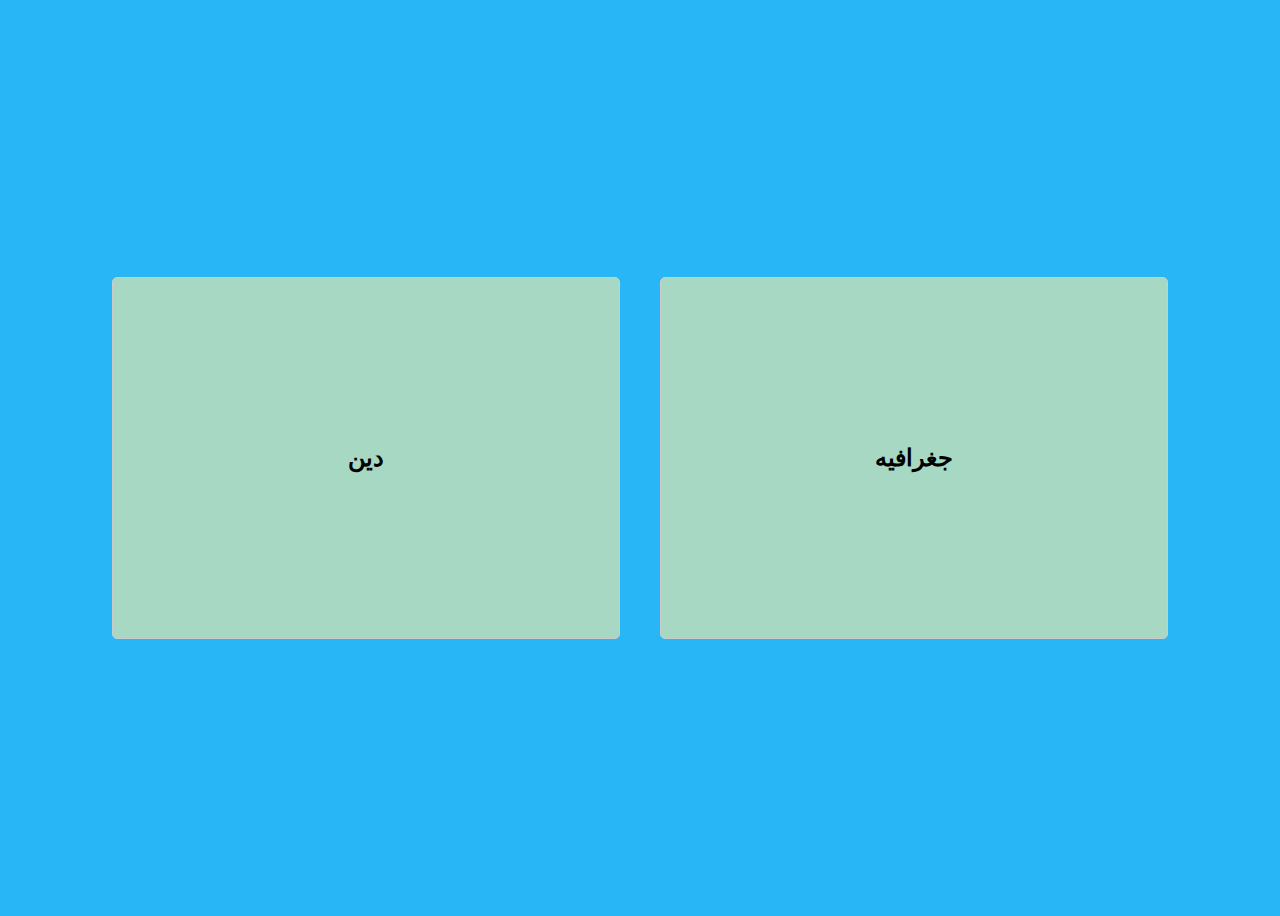
<file: index.html>
<!DOCTYPE html>
<html>
<head>
	<title>My Website</title>
	<link rel="stylesheet" href="style.css">
</head>
<body>
    
	<div class="container">
		<div class="box" onclick="location.href='page1.html';">دين </div>
		<div class="box" onclick="location.href='page2.html';">جغرافيه</div>
	</div>
</body>
</html>
</file>
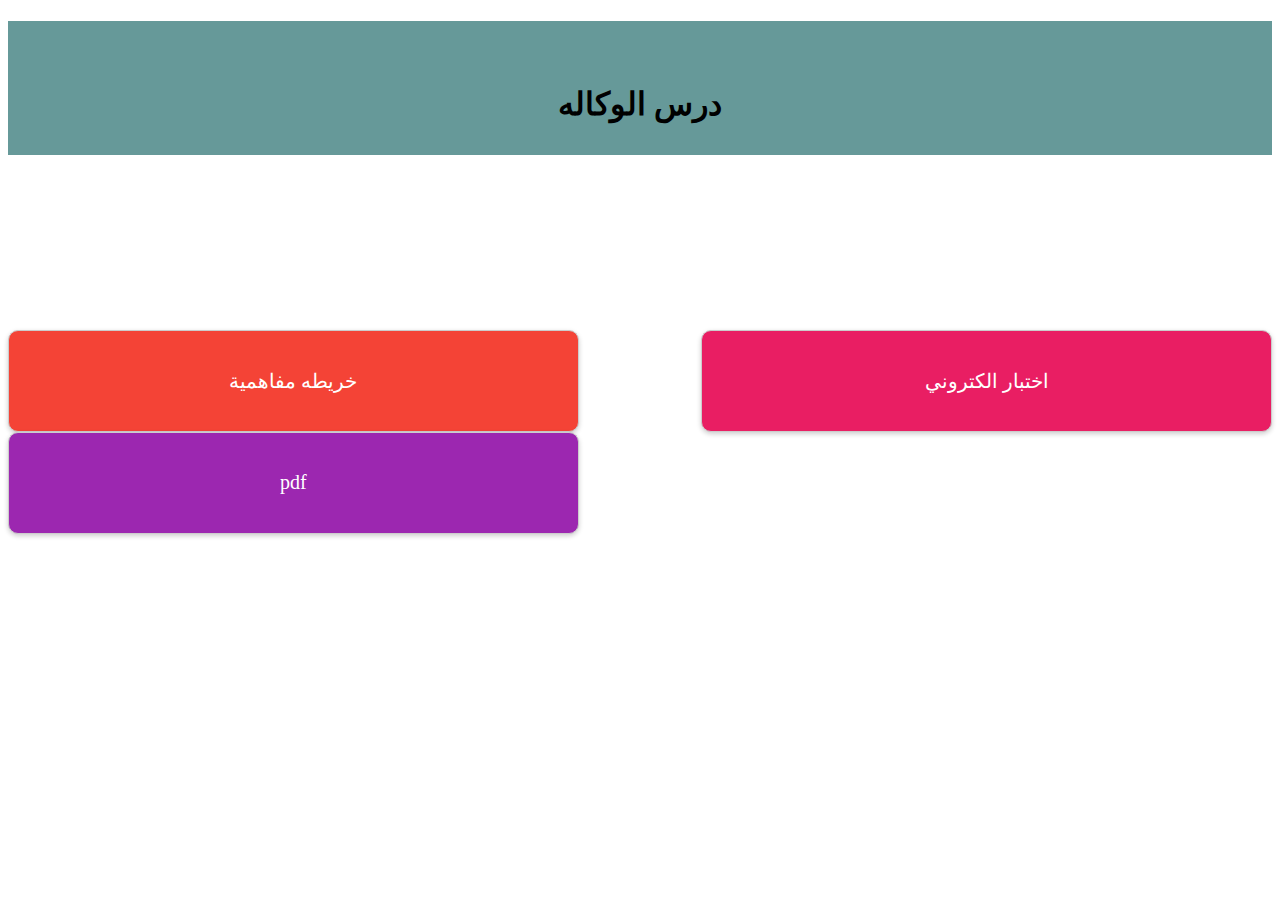
<file: page1.html>
<!DOCTYPE html>
<html>
<head>
  <meta name="viewport" content="width=device-width, initial-scale=1">
  <link rel="stylesheet" href="style1.css">
</head>
<body>
    <header>
        <nav>
            <h1 class="tittle">درس الوكاله </h1>
            <ul class="madeby">
                <h3>الطلبه المشرفين على العمل</h3>
                <li>احمد محمود الخطيب </li>
                <li>اسامه ابراهيم النتشه</li>
                <li>منير محمد خليل</li>
                <li>معتز خالد بركات</li>

            </ul>
        </nav>
    </header>
<div class="box-container">
  
  
  <div class="box" onclick="window.location.href='https://drive.google.com/file/d/1BXVwSuu_WrH2pMEDqkYjAlNWJFbBAQ30/view?usp=share_link';">
    خريطه مفاهمية
  </div>
  <div class="box" onclick="window.location.href='https://wordwall.net/resource/52776480';">
    اختبار الكتروني 
  </div>
  <div class="box" onclick="window.location.href='https://docs.google.com/presentation/d/1kdWA_IUcjLH7Py4V4NTm9gvp1EMg0OlR/edit?usp=share_link&ouid=112777747524454672114&rtpof=true&sd=true';">
    pdf 
  </div>
</div>

</body>
</html>
</file>
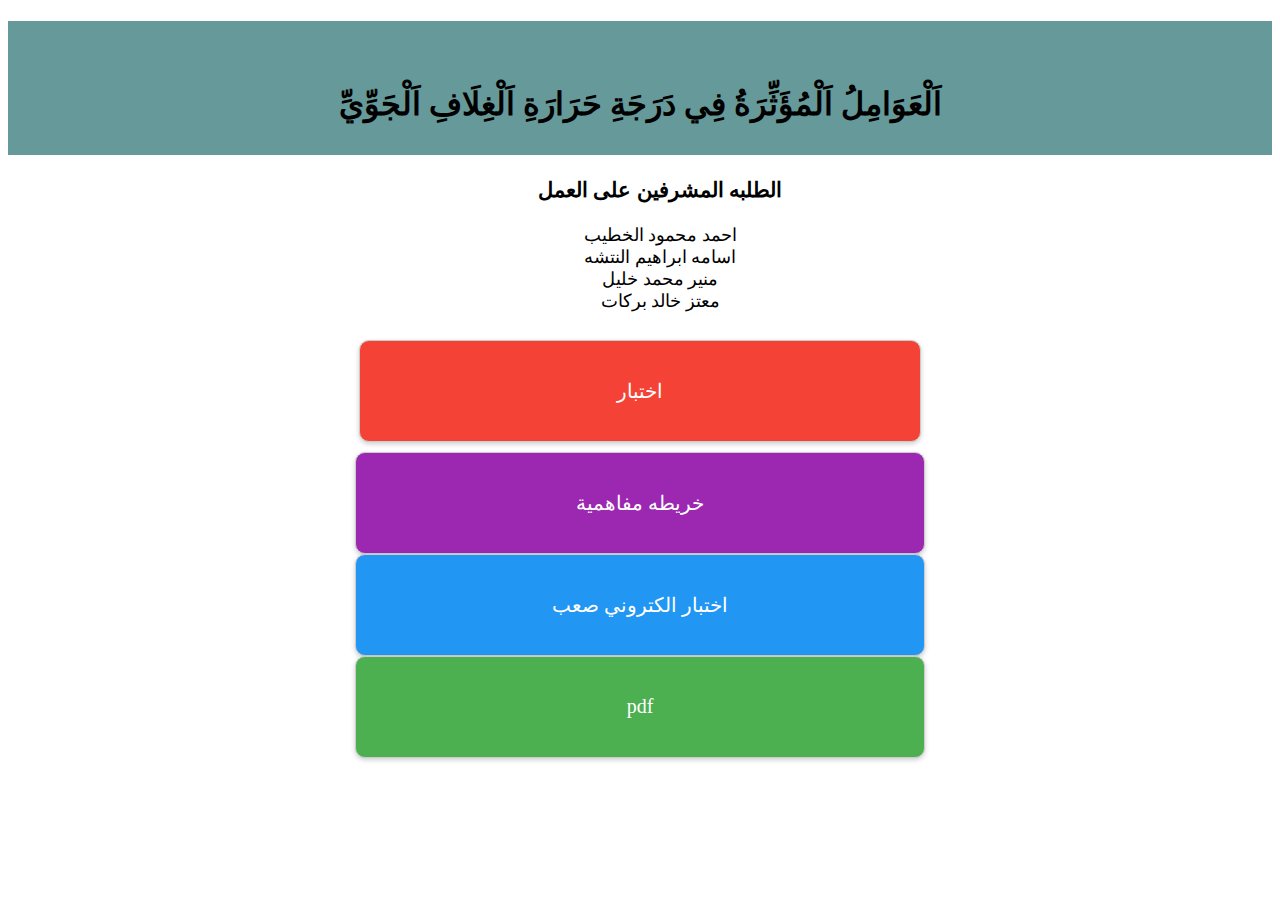
<file: page2.html>
<!DOCTYPE html>
<html>
<head>
  <meta name="viewport" content="width=device-width, initial-scale=1">
  <link rel="stylesheet" href="style2.css">
</head>
<body>
    <header>
        <nav>
            <h1 class="tittle"> اَلْعَوَامِلُ اَلْمُؤَثِّرَةُ فِي دَرَجَةِ حَرَارَةِ اَلْغِلَافِ اَلْجَوِّيِّ</h1>
            <ul class="madeby">
                <h3>الطلبه المشرفين على العمل</h3>
                <li>احمد محمود الخطيب </li>
                <li>اسامه ابراهيم النتشه</li>
                <li>منير محمد خليل</li>
                <li>معتز خالد بركات</li>

            </ul>
        </nav>
    </header>
    
<div class="box-container">
    
    <div class="box" onclick="window.location.href= 'https://wordwall.net/resource/52734232/%d8%a7%d9%85%d8%aa%d8%ad%d8%a7%d9%86-%d8%ac%d8%ba%d8%b1%d8%a7%d9%81%d9%8a%d8%a7';">
        اختبار 
      </div>
  </div>
  
  
  <div class="box" onclick="window.location.href='https://drive.google.com/file/d/1jG8-UqLyGS1UUuhQoWmlryASarJQFtXX/view?usp=share_link';">
    خريطه مفاهمية
 </div>
  <div class="box" onclick="window.location.href='https://wordwall.net/resource/52741396';">
    اختبار الكتروني صعب
  </div>
  <div class="box" onclick="window.location.href='https://docs.google.com/presentation/d/1JKoth7gN-uHLLVJCImdAPtowMPXLzA4W/edit?usp=share_link&ouid=112777747524454672114&rtpof=true&sd=true';">
    pdf
  </div>
  

</div>

</body>
</html>
</file>
<file: style.css>
body{
    background-color:  #29b6f6

    ;
}
.container {
    display: flex;
    justify-content: center;
    align-items: center;
    height: 100vh;
}
.box {
    width: 40%;
    height: 40%;
    background-color: 	 #bdbd;
	border: 1px solid #ccc;
    border-radius: 5px;
    margin: 0 20px;
    cursor: pointer;
    display: flex;
    justify-content: center;
    align-items: center;
    font-size: 24px;
    font-weight: bold;
    transition: width 0.5s ease-in-out;
 
    
}
.box:hover {
    background-color: #ddd;
    width: 50%;
    height: 48;
}
</file>
<file: style1.css>
body{
  background-image: url(https://www.mohamah.net/law/wp-content/uploads/2016/11/%D8%A8%D8%AD%D8%AB-%D9%82%D8%A7%D9%86%D9%88%D9%86%D9%8A-%D9%88%D8%AF%D8%B1%D8%A7%D8%B3%D8%A9-%D8%B9%D9%86-%D8%AE%D8%B5%D8%A7%D8%A6%D8%B5-%D9%88%D9%85%D9%81%D9%87%D9%88%D9%85-%D8%B9%D9%82%D8%AF-%D8%A7%D9%84%D9%88%D9%83%D8%A7%D9%84%D8%A9-%D8%A7%D9%84%D8%AA%D8%AC%D8%A7%D8%B1%D9%8A%D8%A9.jpg);
  background-repeat: no-repeat;
 background-size: cover;
}



/* Set box container to be a flex container */
.box-container {
    display: flex;
    flex-wrap: wrap;
    justify-content: space-between;
   
  }

  /* Style the boxes */
  .box {
    width: 45%;
    height: 100px;
    background-color: gray;
    border: 1px solid #ccc;
    border-radius: 10px;
     box-shadow: 0 2px 5px rgba(0,0,0,0.2);
    display: flex;
    align-items: center;
    justify-content: center;
    font-size: 20px;
    color: #333;
    text-align: center;
    cursor: pointer;
    transition: width 0.5s ease;
  }
  .box:hover{
    background-color: #ccc;
      transform: scale(1.1);
        width: 51%;
      }
  
      
  /* Set different background colors for boxes */
  .box:nth-child(1) {
    background-color: #F44336;
    color: #fff;
  }

  .box:nth-child(2) {
    background-color: #E91E63;
    color: #fff;
  }

  .box:nth-child(3) {
    background-color: #9C27B0;
    color: #fff;
  }

  .box:nth-child(4) {
    background-color: #2196F3;
    color: #fff;
  }

  .box:nth-child(5) {
    background-color: #4CAF50;
    color: #fff;
  }

  /* Make the boxes responsive for mobile devices */
  @media only screen and (max-width: 600px) {
    .box {
      width: 100%;
      background-size: cover;
    }
  }
  .tittle{
    font-size: 2em;
    text-align: center;
    background-color: #669999;
    background-size: cover;
    border-radius: #669999 20 1em;
   padding-top: 2em;
   padding-bottom: 1em;
}

.madeby{
    text-align: center;
    text-decoration: none;
    list-style-type: none;
    font-size: large;
    color: white;
}
</file>
<file: style2.css>
body{
    background-image: url(https://cdn.mos.cms.futurecdn.net/xcLR5HMU2kxskdAy3ZVuTf.jpg);
 }
    
    /* Set box container to be a flex container */
.box-container {
    display: flex;
    flex-wrap: wrap;
    justify-content: space-between;
    padding: 10px;
  }

  /* Style the boxes */
  .box {
    width: 45%;
    height: 100px;
    background-color: gray;
    border: 1px solid #ccc;
    border-radius: 10px;
    margin-bottom: 10px;
    box-shadow: 0 2px 5px rgba(0,0,0,0.2);
    display: flex;
    align-items: center;
    justify-content: center;
    font-size: 20px;
    color: #333;
    text-align: center;
    cursor: pointer;
    transition: width 0.5s ease;
  }
  .box:hover{
    background-color: #ccc;
      transform: scale(1.1);
        width: 51%;
      }
  /* Set different background colors for boxes */
  .box:nth-child(1) {
    background-color: #F44336;
    color: #fff;
    margin: 0 auto;
  }

  .box:nth-child(2) {
    background-color: #E91E63;
    color: #fff;
    margin: 0 auto;
  }

  .box:nth-child(3) {
    background-color: #9C27B0;
    color: #fff;
    margin: 0 auto;
  }

  .box:nth-child(4) {
    background-color: #2196F3;
    color: #fff;
    margin: 0 auto;
  }

  .box:nth-child(5) {
    background-color: #4CAF50;
    color: #fff;
    margin: 0 auto;
  }

  /* Make the boxes responsive for mobile devices */
  @media only screen and (max-width: 600px) {
    .box {
      width: 100%;
    }
  }
  .madeby{
    text-align: center;
    text-decoration: none;
    list-style-type: none;
    font-size: large;
}
.tittle{
    font-size: 2em;
    text-align: center;
    background-color: #669999;
    background-size: cover;
    border-radius: #669999 20 1em;
    padding-top: 2em;
    padding-bottom:1em ;
}

.madeby{
    text-align: center;
    text-decoration: none;
    list-style-type: none;
    font-size: large;
}
</file>
